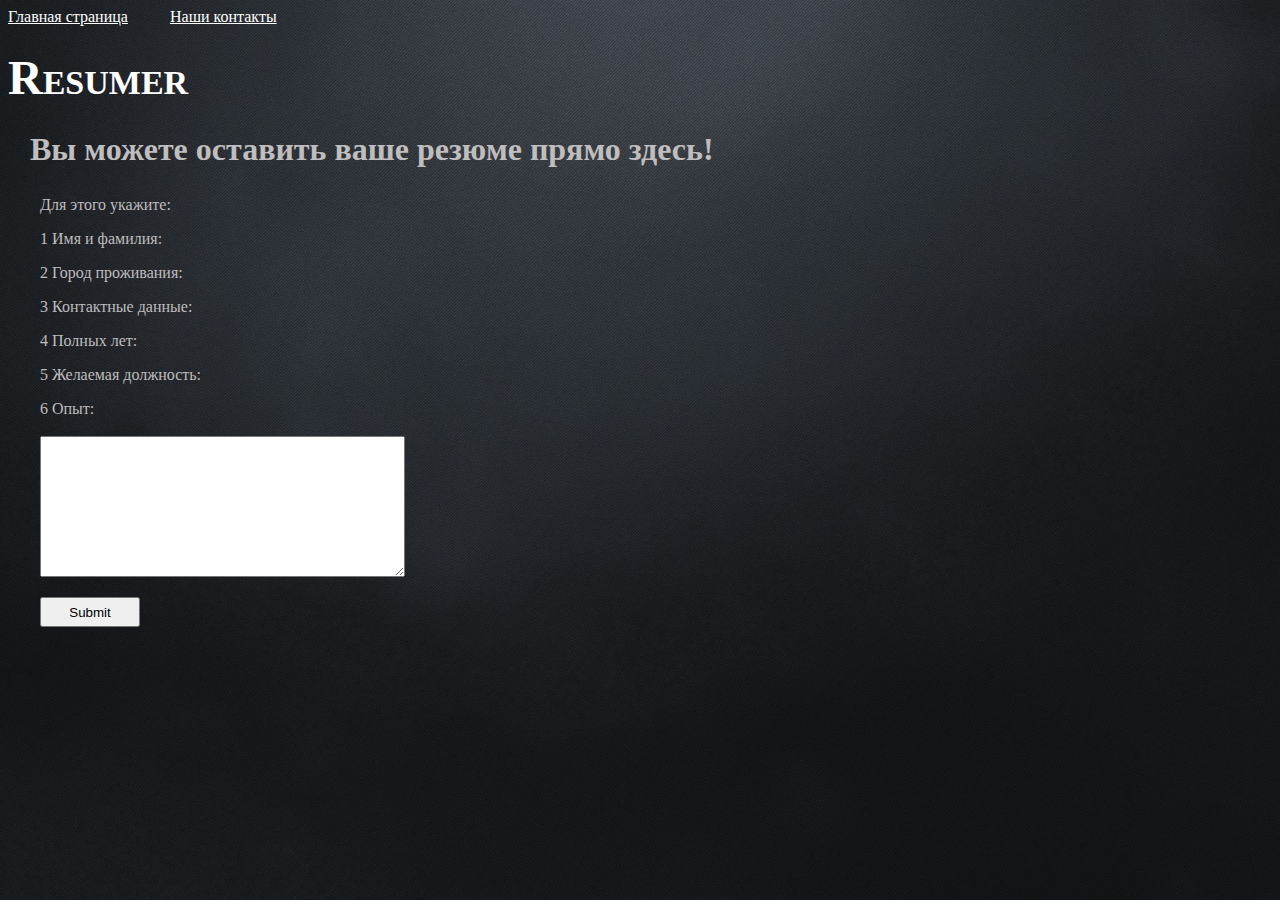
<file: index.html>
<!doctype html>
<html>
	<head>
		<meta http-equiv="Content-type" content="text/html; charset=utf-8">
	<meta http-equiv="X-UA-Compatible" content="IE=Edge">
	<title>Resumer</title>
	<link rel=”icon” href="images/favicon.ico" type=”image/x-icon”>
	<link rel="stylesheet" href="css/styles.css" type="text/css">

	<!--[if lt IE 9]>
	<script src="http://html5shiv.googlecode.com/svn/trunk/html5.js"></script>
	<![endif]-->
		
	</head>
<!--Конец головы-->
	<body>
		<b style="position: absolute; top: 50px; font-size: xxx-large; color: white; font-variant: petite-caps;">Resumer</b>
			<h1>Вы можете оставить ваше резюме прямо здесь!</h1>
		<div class=form>
			<p>Для этого укажите: </p>
			<p>1 Имя и фамилия: </p>
			<p>2 Город проживания: </p>
			<p>3 Контактные данные: </p>
			<p>4 Полных лет: </p>
			<p>5 Желаемая должность: </p>
			<p>6 Опыт: </p>
			<p>7 Желаемый оклад: </p>
		</div>
		<div class=textarea>
		<form action="handler.php">
		<p><textarea name="comment" style="margin: 0px; width: 359px; height: 135px;"></textarea></p>
		<p><input type="submit" style="width: 100px; height: 30px;"></p>
		</form>	
		</div>
		<div class=topsel>
	<a href="https://lmorkol.github.io/Testpages/" style="position: absolute;margin: 0px auto; color: white;"> Главная страница</a>	
	<a href="https://lmorkol.github.io/Testpages/contacts" style="position: absolute;margin: 0px auto; left:170px; color: white;"> Наши контакты </a>
		</div>
	</body>
<!--Конец тела-->
</html>
</file>
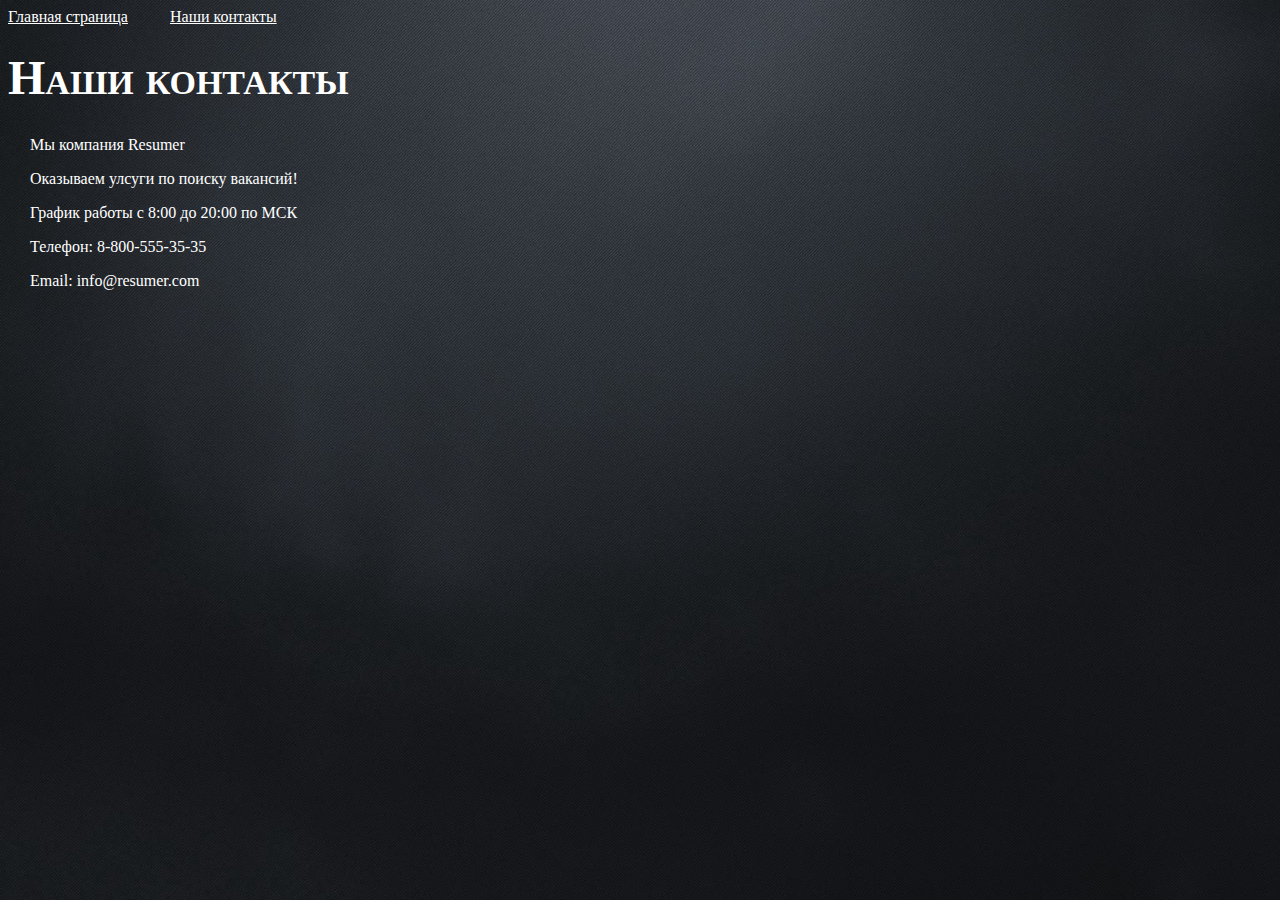
<file: contacts.html>
<!doctype html>
<html>
	<head>
		<meta http-equiv="Content-type" content="text/html; charset=utf-8">
	<meta http-equiv="X-UA-Compatible" content="IE=Edge">
	<title>Resumer</title>
	<link rel=”icon” href="images/favicon.ico" type=”image/x-icon”>
	<link rel="stylesheet" href="css/styles.css" type="text/css">

	<!--[if lt IE 9]>
	<script src="http://html5shiv.googlecode.com/svn/trunk/html5.js"></script>
	<![endif]-->
		
	</head>
<!--Конец головы-->
	<body>
		<b style="position: absolute; top: 50px; font-size: xxx-large; color: white; font-variant: petite-caps;">Наши контакты</b>
		<div class=topsel>
	<a href="https://lmorkol.github.io/Testpages/" style="position: absolute;margin: 0px auto; color: white;"> Главная страница</a>	
	<a href="https://lmorkol.github.io/Testpages/contacts" style="position: absolute;margin: 0px auto; left:170px; color: white;"> Наши контакты </a>
		</div>
		<div class="block_ct">
			<p>Мы компания Resumer<p>
			<p>Оказываем улсуги по поиску вакансий!</p>
			<p>График работы с 8:00 до 20:00 по МСК</p>
			<p>Телефон: 8-800-555-35-35</p>
			<p>Email: info@resumer.com</p>
			</div>
	</body>
<!--Конец тела-->
</html>
</file>
<file: css/styles.css>
body {
    background-image: url("https://lmorkol.github.io/Testpages/images/bg.jpg");
    height: 100%;
    background-position: center;
    background-repeat: no-repeat;
    background-size: cover;
}
.form {
    position: absolute;
    color: #bfbdbd;
    top: 180px;
    left: 40px;
}
h1{
  color: #bfbdbd;
  position:absolute;
  top: 110px;
  left: 30px;
}
body, html {
    height: 100%;
}
.textarea{
    position: absolute;
    top: 420px;
    left: 40px;
}
.topsel{
    color: white;
}
.block_ct{
    position: absolute;
    top: 120px;
    color: white;
    left: 30px;
}
</file>
